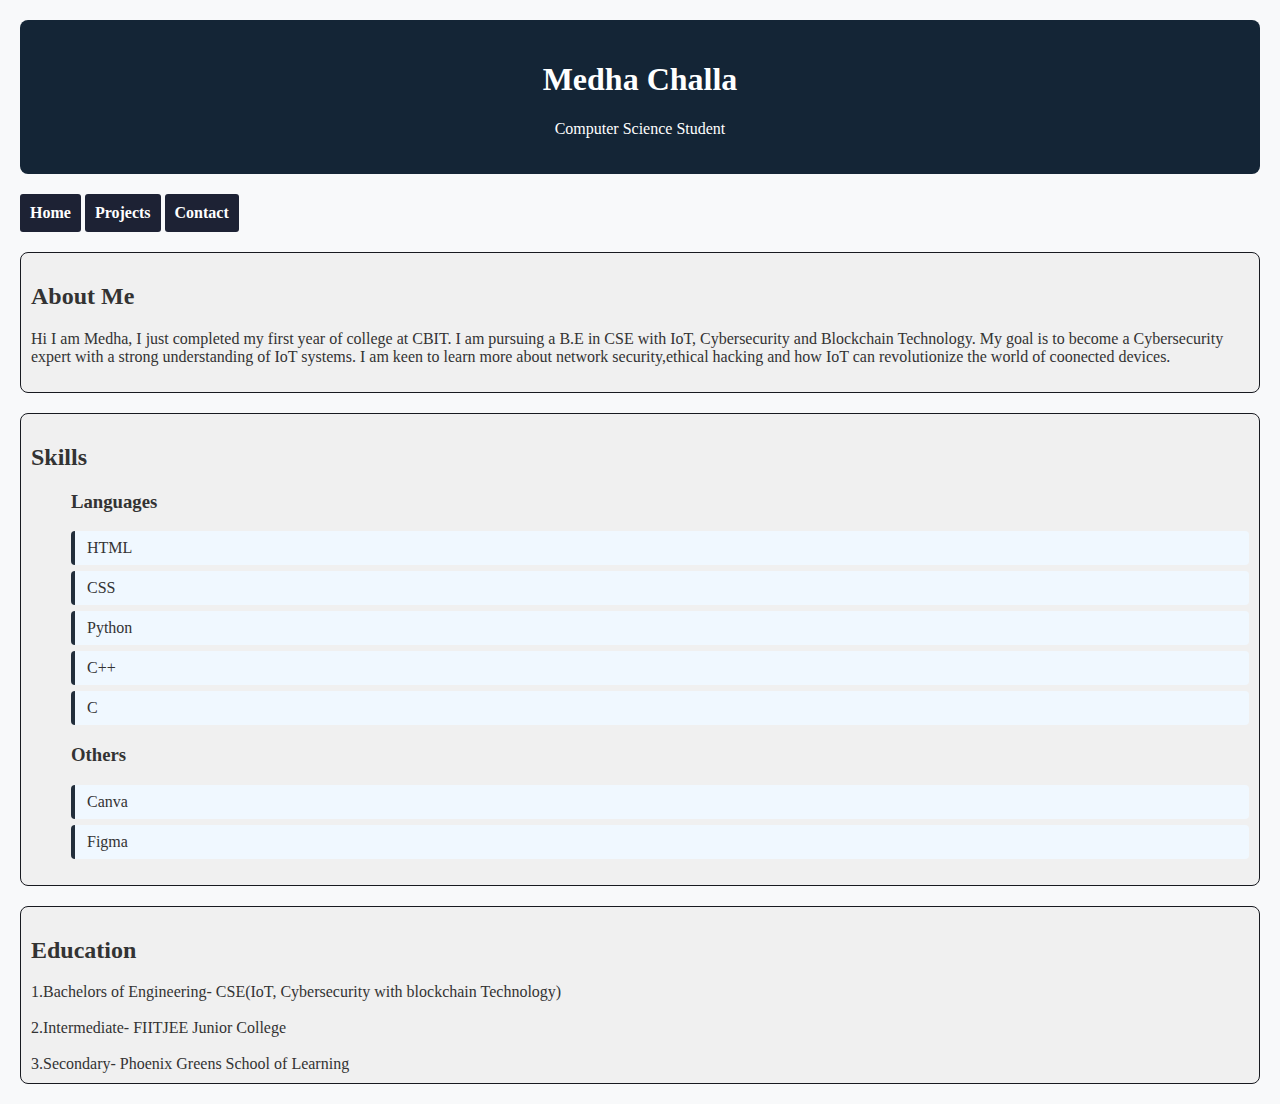
<file: index.html>
<!-- index.html -->
<!DOCTYPE html>
<html lang="en">
<head>
  <meta charset="UTF-8">
  <meta name="viewport" content="width=device-width, initial-scale=1.0">
  <title>My Profile</title>
  <link rel="stylesheet" href="style.css">
</head>
<body>

    
  <header>
    <h1>Medha Challa</h1>
    <p>Computer Science Student</p>
  </header>
  <nav>
    <a href="index.html" class="btn">Home</a>
    <a href="projects.html" class="btn">Projects</a>
    <a href="contact.html" class="btn">Contact</a>

</nav>

  <section>
    <h2>About Me</h2>
    <p>Hi I am Medha, I just completed my first year of college at CBIT. I am pursuing a B.E in CSE with IoT, Cybersecurity and Blockchain Technology.
       My goal is to become a Cybersecurity expert with a strong understanding of IoT systems. 
       I am keen to learn more about network security,ethical hacking and how IoT can revolutionize the world of coonected devices.
    </p>
  </section>

  <section class="skills">
    <h2>Skills</h2>
    <ul>
        <h3>Languages</h3>
        <ul class="skill-list">
            <li>HTML</li>
            <li> CSS</li> 
            <li>Python</li> 
            <li>C++</li>
            <li>C</li>
        </ul>

        <h3>Others</h3>
        <u1 class="skill-list">
            <li>Canva</li>
            <li>Figma</li>
        </u1>
      
    </ul>
  </section>

  <section>
    <h2>Education</h2>
    <body> 
      1.Bachelors of Engineering- CSE(IoT, Cybersecurity with blockchain Technology)<br>
      <br>
      2.Intermediate- FIITJEE Junior College<br>
      <br>
      3.Secondary- Phoenix Greens School of Learning

    </body> 
  
</body>
</html>
</file>
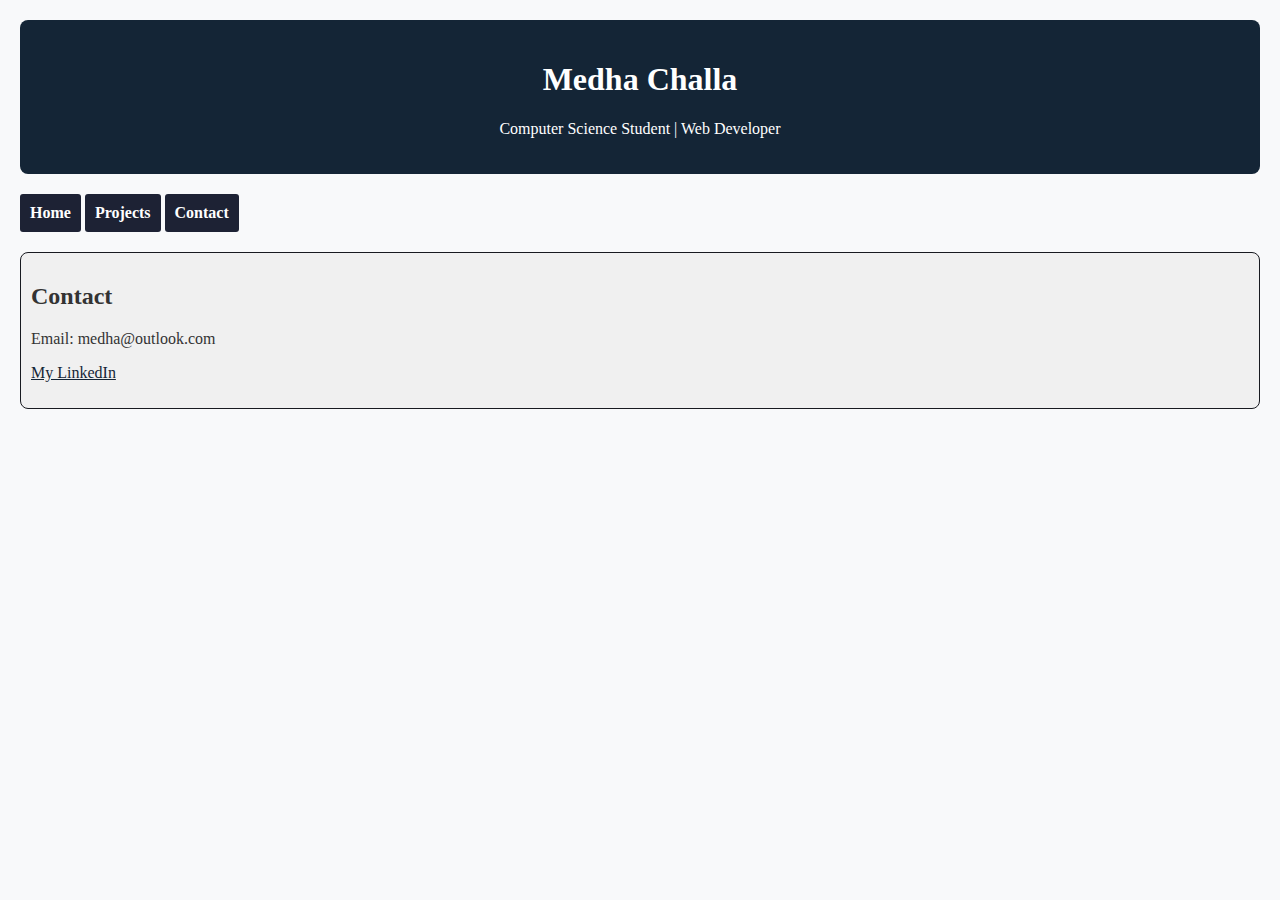
<file: contact.html>
<!DOCTYPE html>
<html lang="en">
<head>
  <meta charset="UTF-8">
  <meta name="viewport" content="width=device-width, initial-scale=1.0">
  <title>My Profile</title>
  <link rel="stylesheet" href="style.css">
</head>
<body>

    
  <header>
    <h1>Medha Challa</h1>
    <p>Computer Science Student | Web Developer </p>
  </header>
  <nav>
    <a href="index.html" class="btn">Home</a>
    <a href="projects.html" class="btn">Projects</a>
    <a href="contact.html" class="btn">Contact</a>

</nav>

<section>
    <h2>Contact</h2>
    <p>Email: medha@outlook.com</p>
    <p><a href="https://www.linkedin.com/in/medhachalla" target="_blank">My LinkedIn</a></p>

</section>
</body>
</html>
</file>
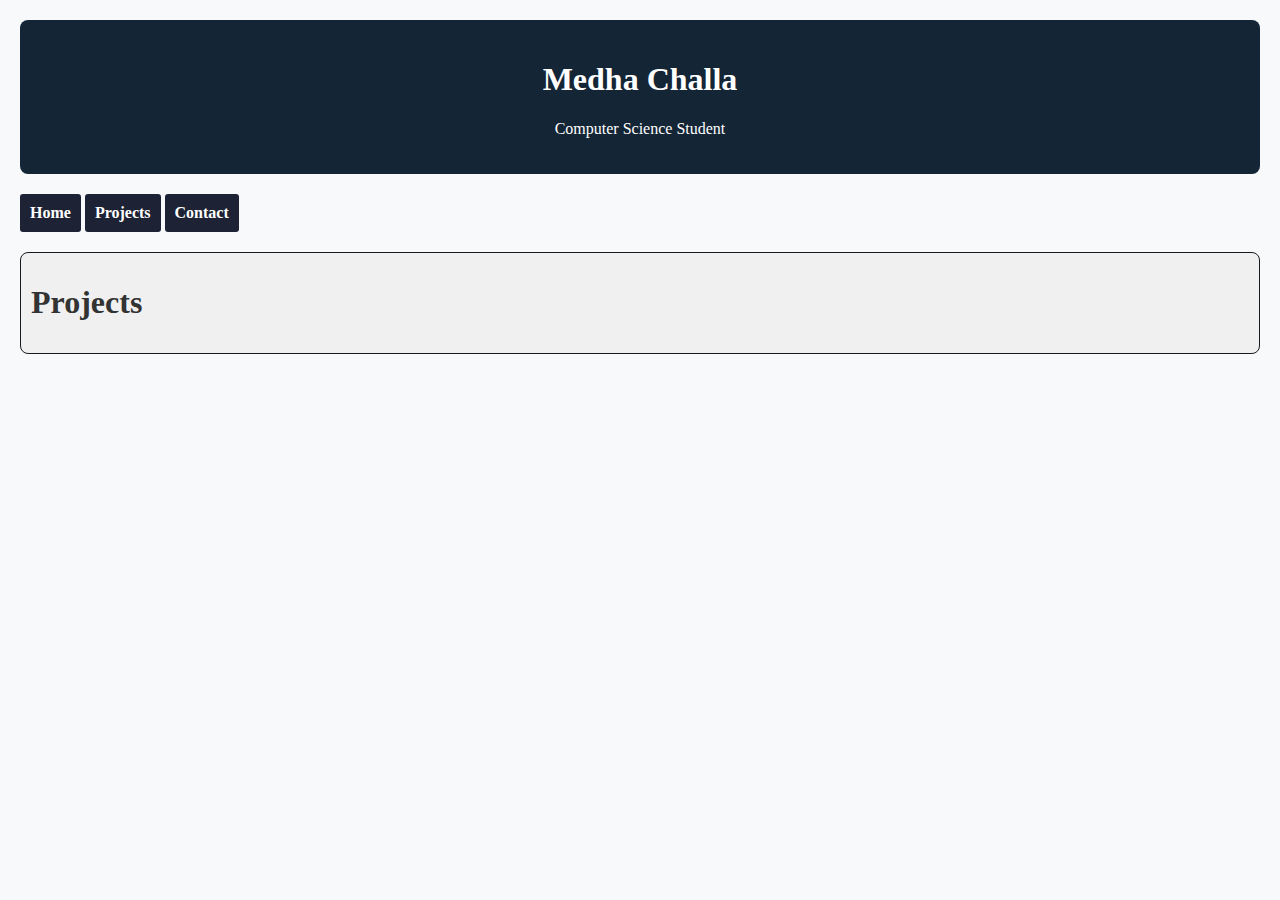
<file: projects.html>
<!DOCTYPE html>
<html lang="en">
<head>
  <meta charset="UTF-8">
  <meta name="viewport" content="width=device-width, initial-scale=1.0">
  <title>Medha's Portfolio</title>
  <link rel="stylesheet" href="style.css">

</head>
<header>
    <h1>Medha Challa</h1>
    <p>Computer Science Student</p>
  </header>
  
<body>
    <nav>
        <a href="index.html" class="btn">Home</a>
        <a href="projects.html" class="btn">Projects</a>
        <a href="contact.html" class="btn">Contact</a>


    </nav>
    <section>
        <h1>Projects</h1>
        
    </section>
   
</body>
</html>
</file>
<file: style.css>
body {
    font-family: 'Times New Roman', Times, serif;
    margin: 20px;
    background-color: #f8f9fa;
    color: #333;
  }
  
  header {
    text-align: center;
    background-color: #142536;
    color: white;
    padding: 20px;
    border-radius: 8px;
    font-family: Georgia, 'Times New Roman', Times, serif;
    font-size: medium;
    
  }
  
  section {
    margin-top: 20px;
    padding: 10px;
    background-color: #f0f0f0;
    border: 1px solid #181a20;
    border-radius: 8px;
    
  }

  .skill-list{
    list-style: none;
    padding: 0;
  } 
  .skill-list li {
    background-color: #f0f8ff;
    margin: 6px 0;
    padding: 8px 12px;
    border-left: 4px solid #222e3b;
    border-radius: 4px;
    font-weight: 500;
    transition: background-color 0.3s ease;
  }
  
  .skill-list li:hover {
    background-color: #e2f0ff;
  }
  
  .btn {
    margin-top: 20px;
    display: inline-block;
    padding: 10px 10px;
    background-color: #1d2234;
    color: white;
    text-decoration: none;
    border: none;
    border-radius:3px;
    font-weight: bold;
    transition: background-color 0.3s ease;
    font-family:'Times New Roman', Times, serif;
  }
  
  .btn:hover {
    background-color: #0056b3;
  }
  
  
  a {
    color: #142536;
    text-decoration:underline;
    
  }
</file>
